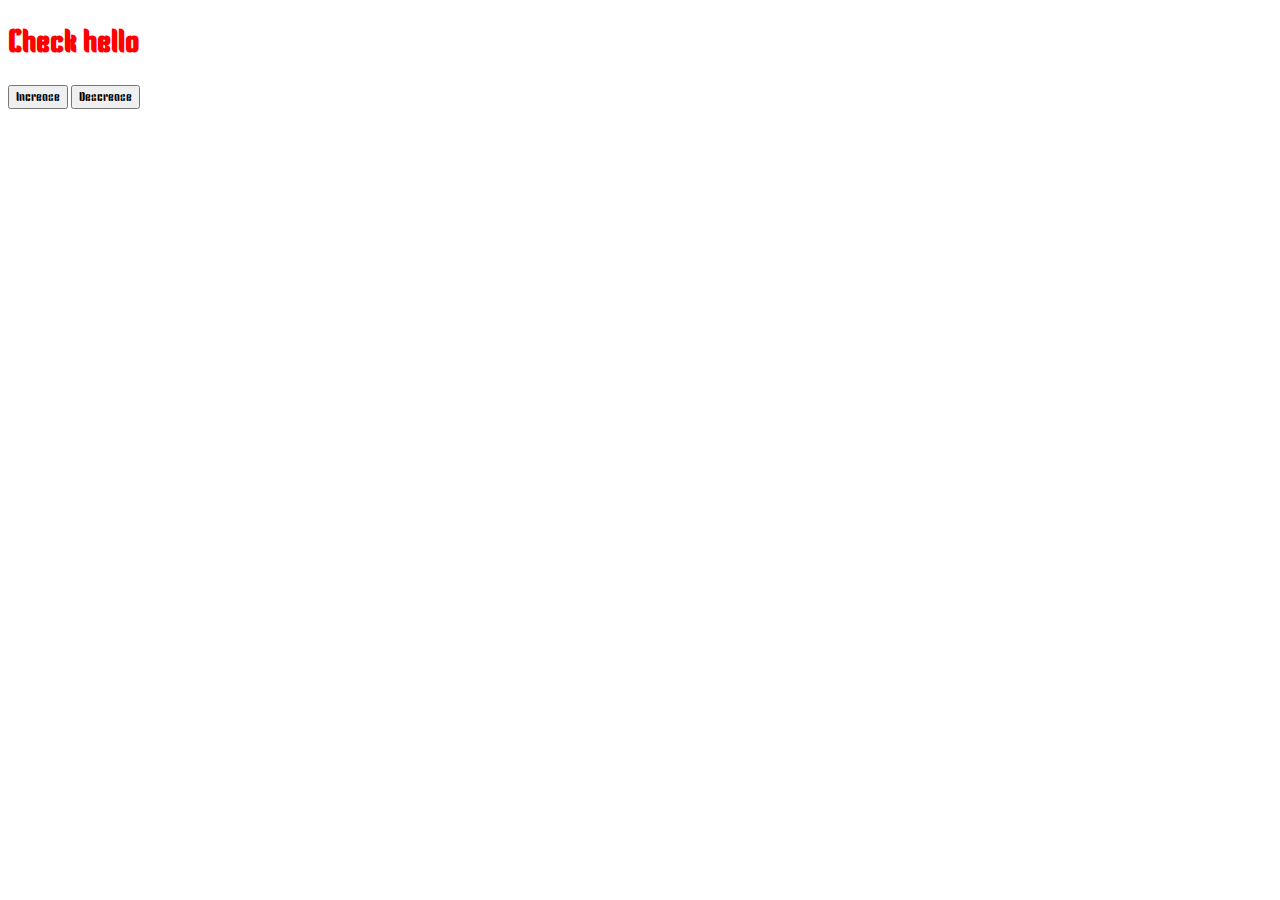
<file: index.html>
<!DOCTYPE html>
<html lang="en">
  <head>
    <meta charset="UTF-8" />
    <meta http-equiv="X-UA-Compatible" content="IE=edge" />
    <meta name="viewport" content="width=device-width, initial-scale=1.0" />
    <link rel="stylesheet" href="./style.css" />
    <title>Document</title>
  </head>
  <body>
    <h1 id="heading">Check hello</h1>
    
    <button id="btn-increase">Increase</button>
    <button id="btn-descrease">Descrease</button>

    <script src="/app.js"></script>
  </body>
</html>
</file>
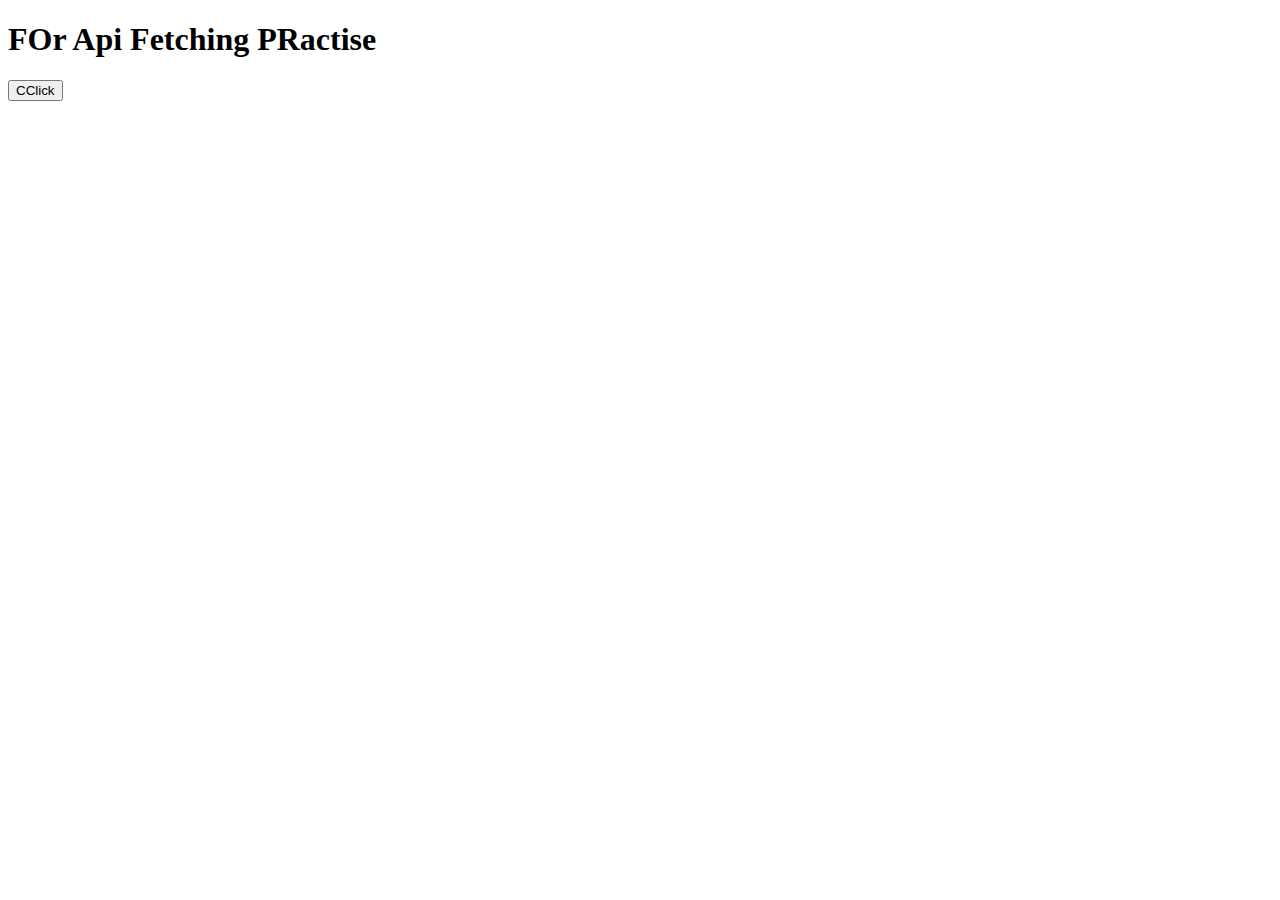
<file: sample10.html>
<!DOCTYPE html>
<html lang="en">
  <head>
    <meta charset="UTF-8" />
    <meta http-equiv="X-UA-Compatible" content="IE=edge" />
    <meta name="viewport" content="width=device-width, initial-scale=1.0" />
    <title>Document</title>
  </head>
  <body>
    <h1>FOr Api Fetching PRactise</h1>

    <button id="click-btn">CClick</button>

    <div id="output"></div>

    <script src="/sample10.js"></script>
  </body>
</html>
</file>
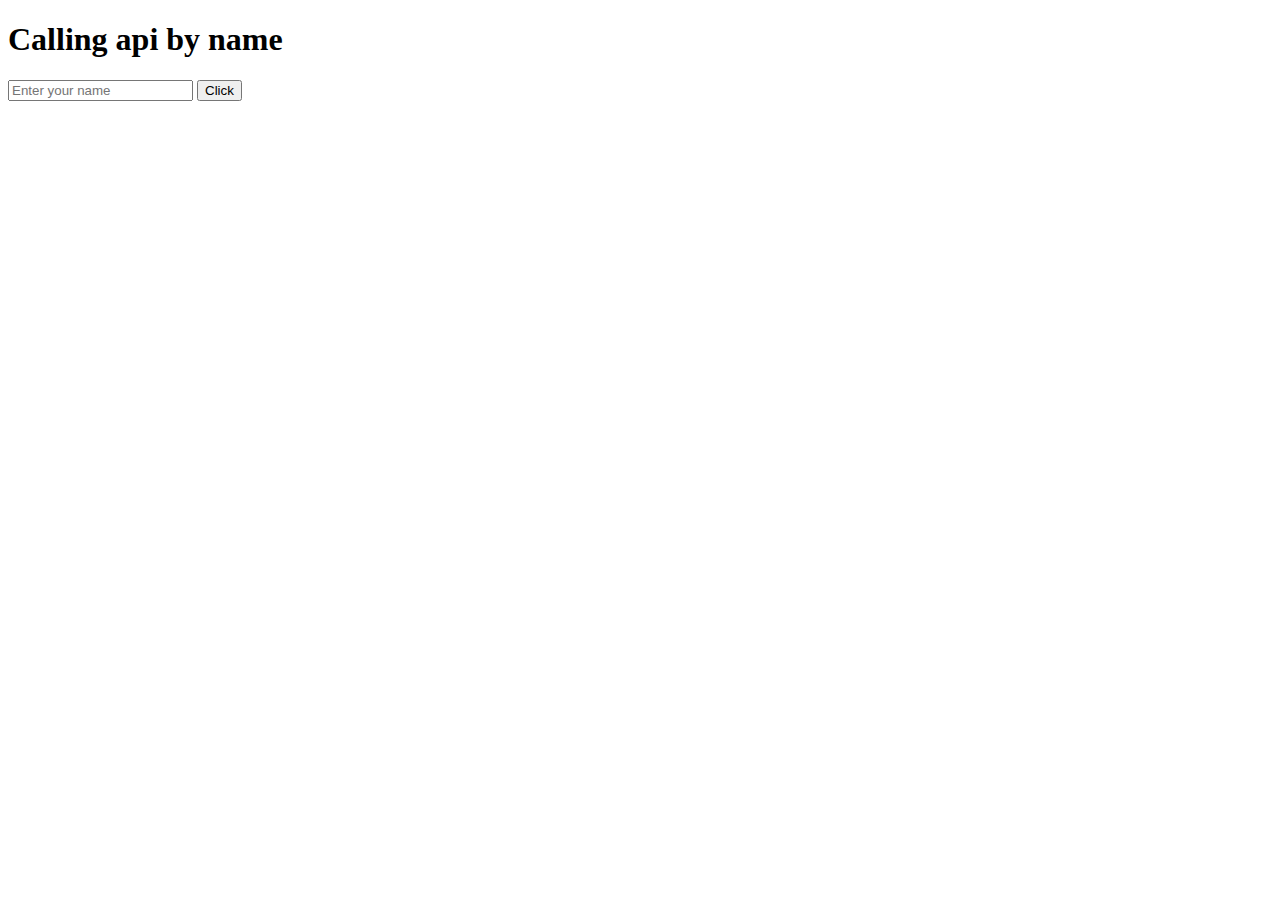
<file: sample11.html>
<!DOCTYPE html>
<html lang="en">
  <head>
    <meta charset="UTF-8" />
    <meta http-equiv="X-UA-Compatible" content="IE=edge" />
    <meta name="viewport" content="width=device-width, initial-scale=1.0" />
    <title>Document</title>
  </head>
  <body>
    <h1>Calling api by name</h1>

    <input type="text" placeholder="Enter your name" id="user-name" />

    <button id="btn-click">Click</button>

    <div id="output"></div>

    <script src="/sample11.js"></script>
  </body>
</html>
</file>
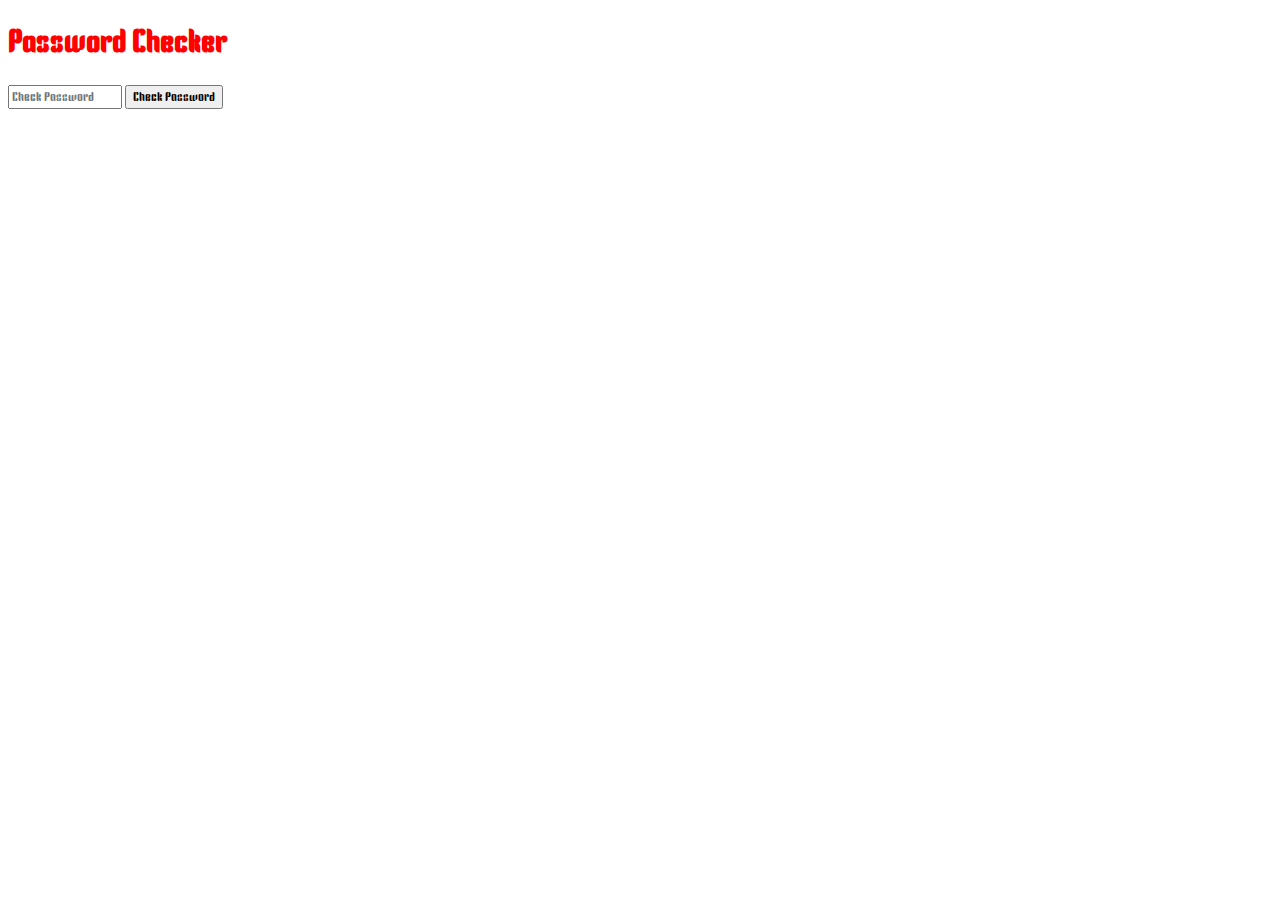
<file: sample2.html>
<!DOCTYPE html>
<html lang="en">
  <head>
    <meta charset="UTF-8" />
    <meta http-equiv="X-UA-Compatible" content="IE=edge" />
    <meta name="viewport" content="width=device-width, initial-scale=1.0" />
    <link rel="stylesheet" href="/style.css">
    <title>Document</title>
  </head>
  <body>


    <h1 id="main-heading">Password Checker</h1>

    <input type="text" placeholder="Check Password" id="check-password"></body>
    <button  id="btn-check">Check Password</button>
    <div id="output"></div>


    <script src="/sample2.js"></script>
  </body>
</html>
</file>
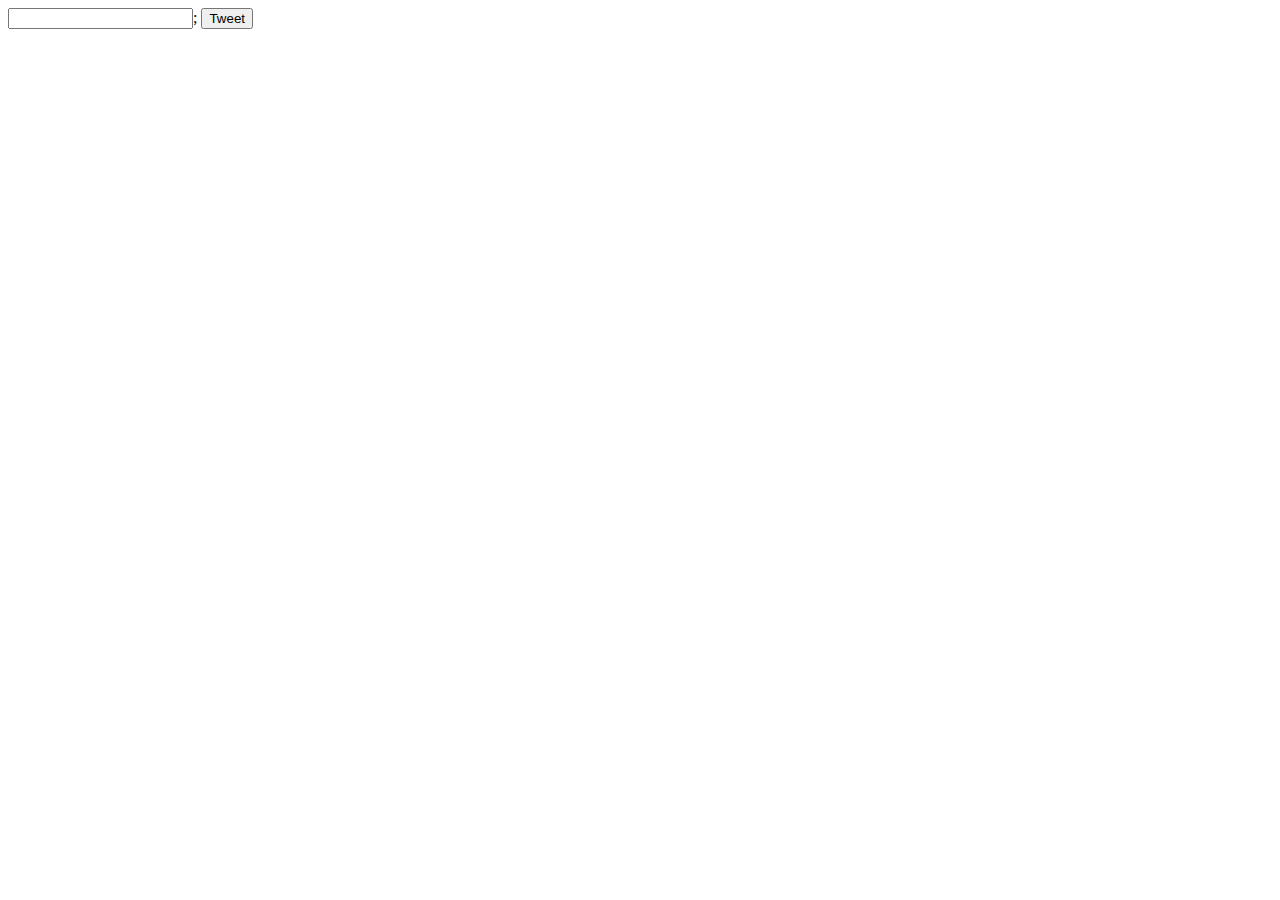
<file: sample3.html>
<!DOCTYPE html>
<html lang="en">
  <head>
    <meta charset="UTF-8" />
    <meta http-equiv="X-UA-Compatible" content="IE=edge" />
    <meta name="viewport" content="width=device-width, initial-scale=1.0" />
    <title>Document</title>
  </head>
  <body>
    <input id="input" type="text" />;
    <button id="button">Tweet</button>

    <script src="/sample3.js"></script>
  </body>
</html>
</file>
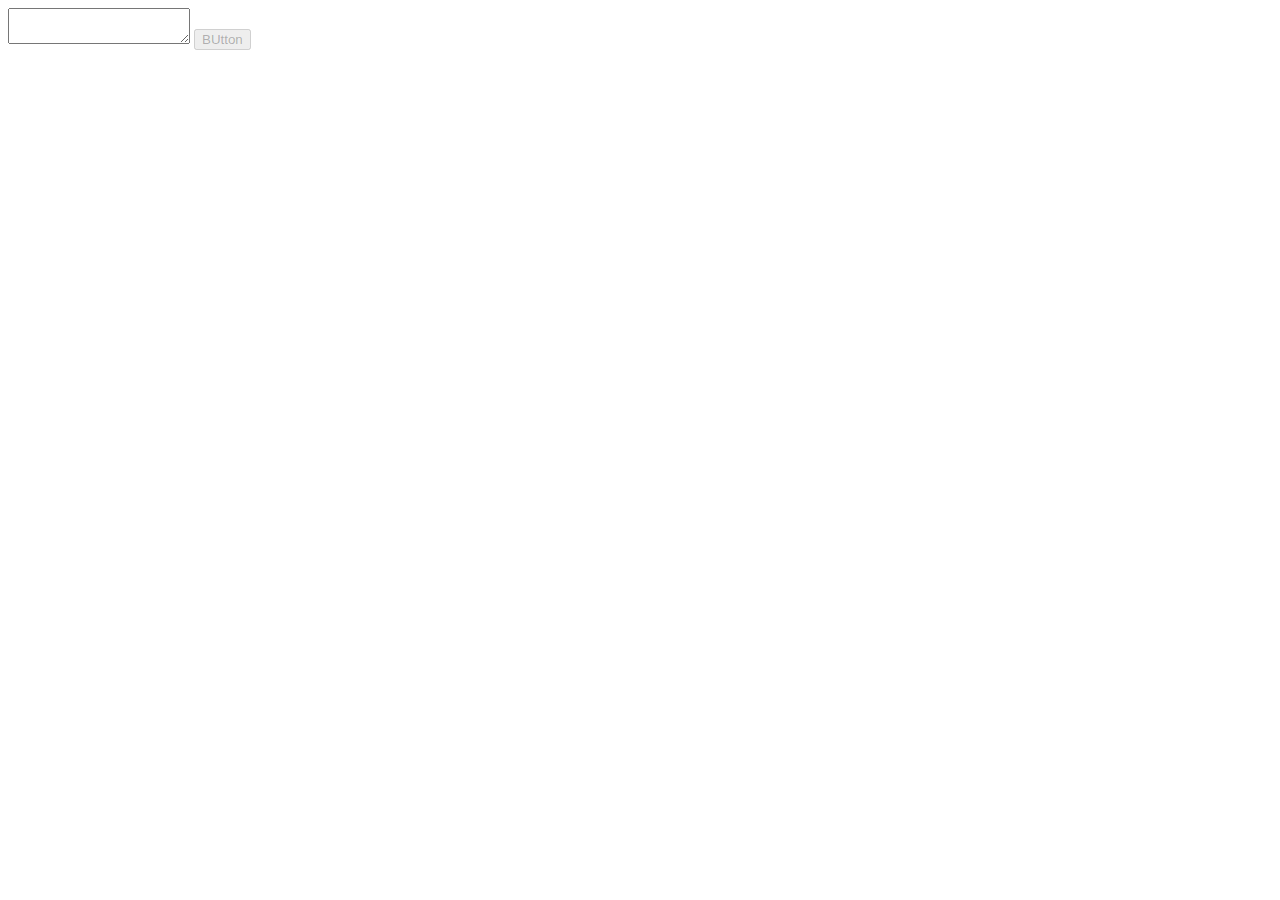
<file: sample4.html>
<!DOCTYPE html>
<html lang="en">
  <head>
    <meta charset="UTF-8" />
    <meta http-equiv="X-UA-Compatible" content="IE=edge" />
    <meta name="viewport" content="width=device-width, initial-scale=1.0" />
    <title>Document</title>
  </head>
  <body>
    <textarea id="user-input" maxlength="10"></textarea>
    <button id="submit-btn">BUtton</button>
    <div id="output"></div>
    <script src="/sample4.js"></script>
  </body>
</html>
</file>
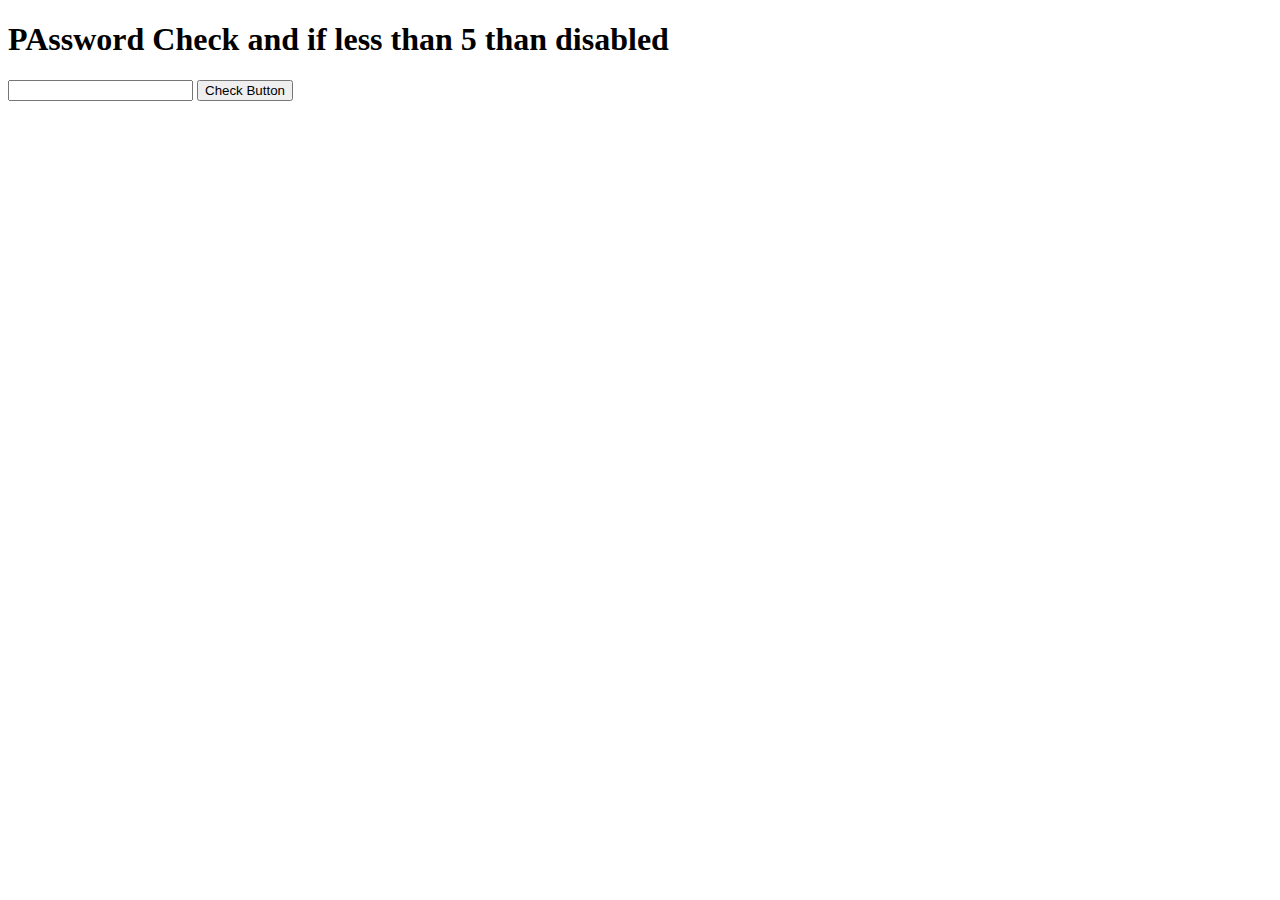
<file: sample6.html>
<!DOCTYPE html>
<html lang="en">
  <head>
    <meta charset="UTF-8" />
    <meta http-equiv="X-UA-Compatible" content="IE=edge" />
    <meta name="viewport" content="width=device-width, initial-scale=1.0" />
    <title>Document</title>
  </head>
  <body>
    <h1>PAssword Check and if less than 5 than disabled</h1>
    <input id="user-input" type="text" />
    <button id="check-btn">Check Button</button>
    <div id="output"></div>
    <script src="/sample6.js"></script>
  </body>
</html>
</file>
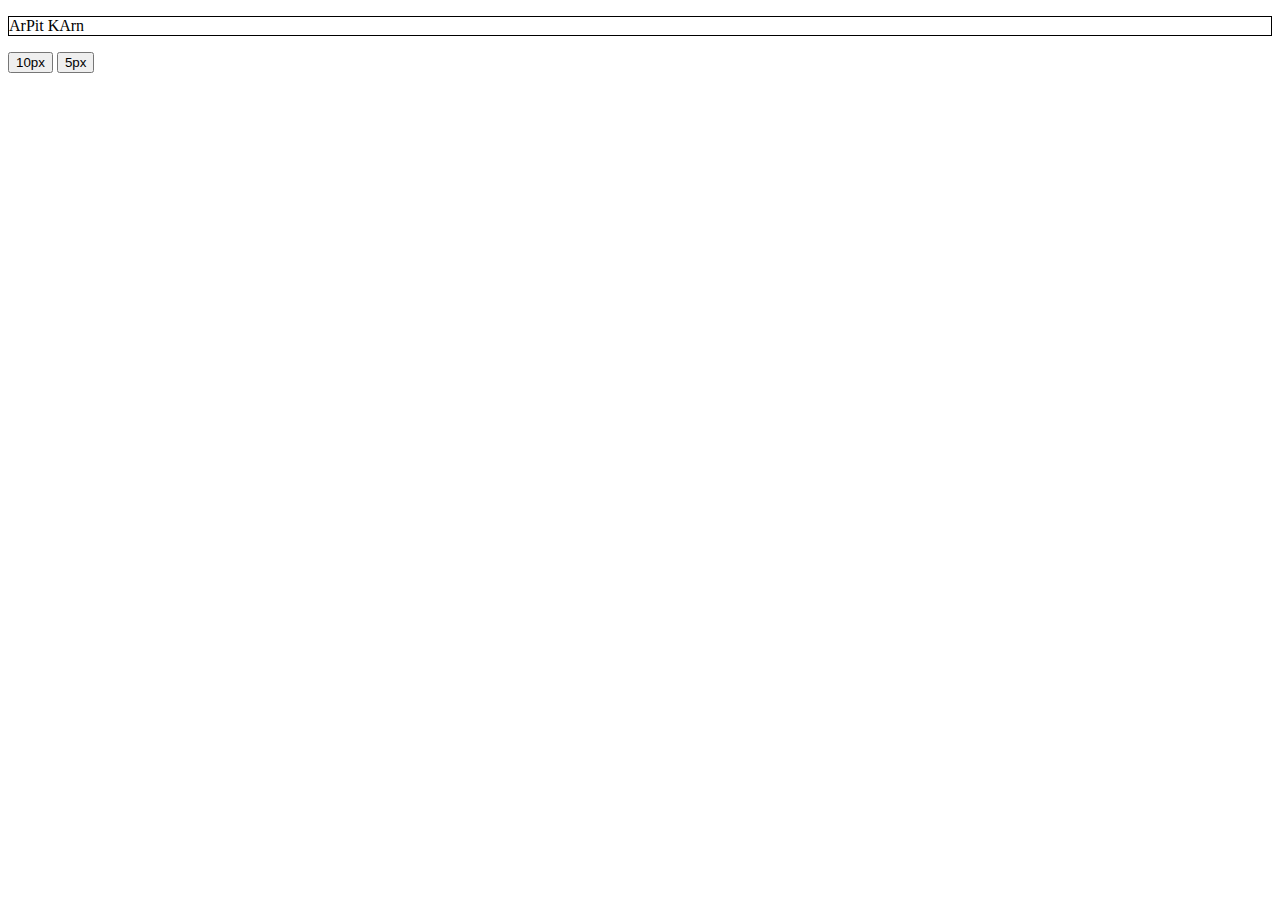
<file: sample7.html>
<!DOCTYPE html>
<html lang="en">
  <head>
    <meta charset="UTF-8" />
    <meta http-equiv="X-UA-Compatible" content="IE=edge" />
    <meta name="viewport" content="width=device-width, initial-scale=1.0" />
    <title>Document</title>
  </head>
  <body>
    <p id="user-name">ArPit KArn</p>
    <button id="ten-px">10px</button>
    <button id="five-px">5px</button>
    <script src="/sample7.js"></script>
  </body>
</html>
</file>
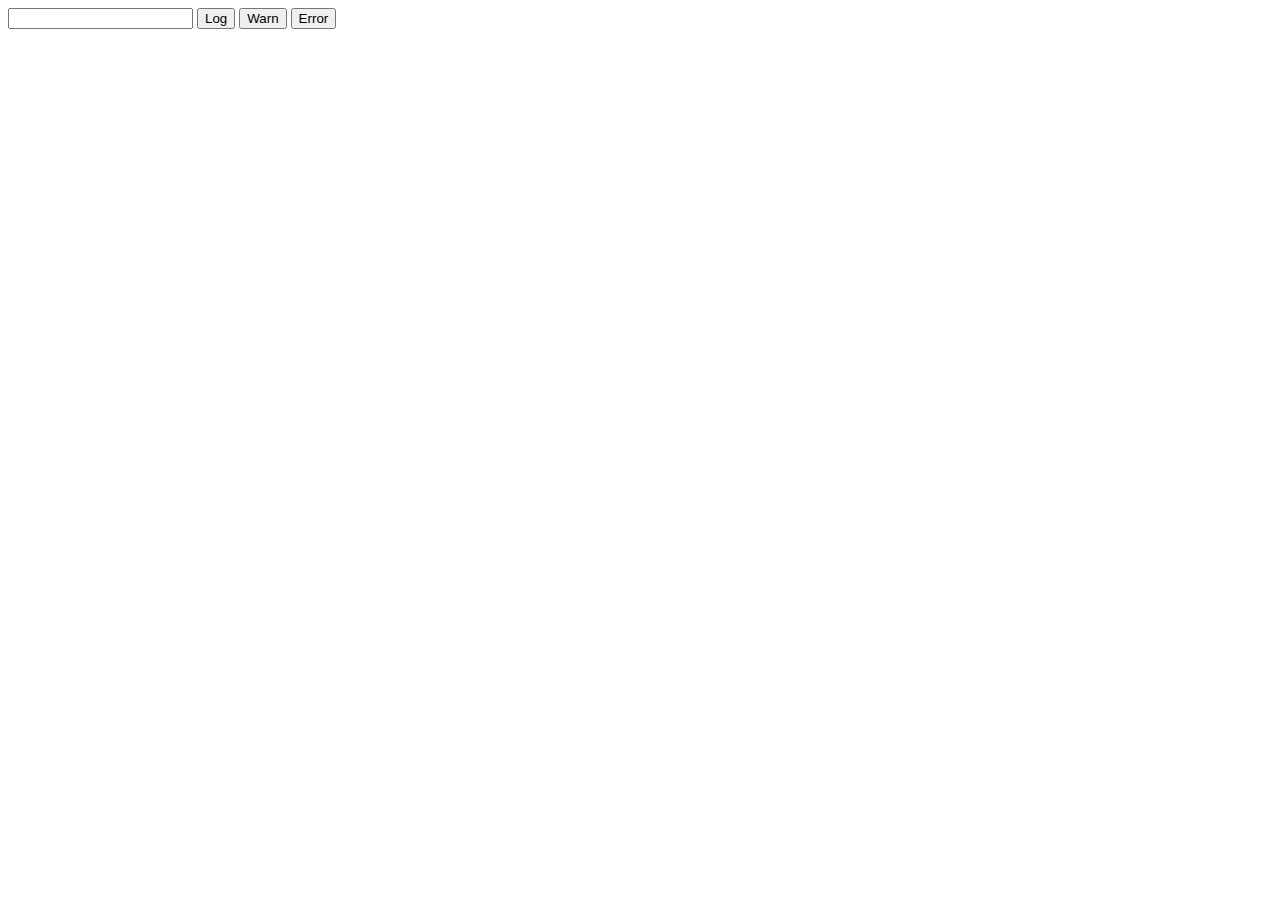
<file: sample8.html>
<!DOCTYPE html>
<html lang="en">
  <head>
    <meta charset="UTF-8" />
    <meta http-equiv="X-UA-Compatible" content="IE=edge" />
    <meta name="viewport" content="width=device-width, initial-scale=1.0" />
    <title>Document</title>
  </head>
  <body>
    <input type="text" id="user-input" />
    <button id="btn-black">Log</button>
    <button id="btn-yellow">Warn</button>
    <button id="btn-red">Error</button>
    <script src="/sample8.js"></script>
  </body>
</html>
</file>
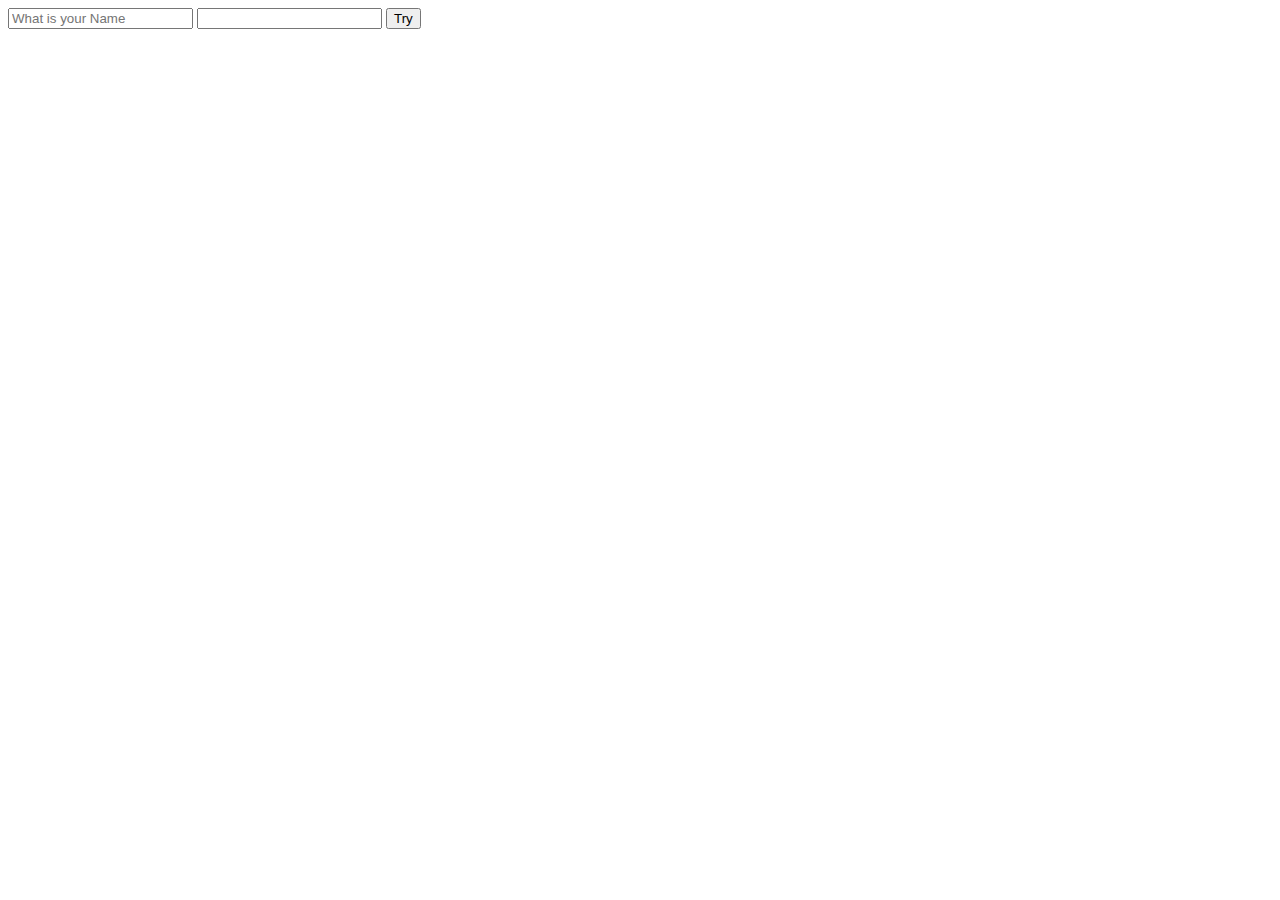
<file: sample9.html>
<!DOCTYPE html>
<html lang="en">
  <head>
    <meta charset="UTF-8" />
    <meta http-equiv="X-UA-Compatible" content="IE=edge" />
    <meta name="viewport" content="width=device-width, initial-scale=1.0" />
    <title>Document</title>
  </head>
  <body>
    <input type="text" placeholder="What is your Name" id="user-name" />
    <input type="text" id="user-pass" />
    <button id="btn-check">Try</button>
    <div id="output"></div>
    <script src="/sample9.js"></script>
  </body>
</html>
</file>
<file: style.css>
@import url("https://fonts.googleapis.com/css2?family=Kenia&family=Rubik+Distressed&display=swap");

* {
  font-family: "Kenia", cursive;
}

:root {
  --primary-color: red;
}

h1 {
  color: var(--primary-color);
}

#output {
  margin-top: 2rem;
  font-family: Cambria, Cochin, Georgia, Times, "Times New Roman", serif;
}
</file>
